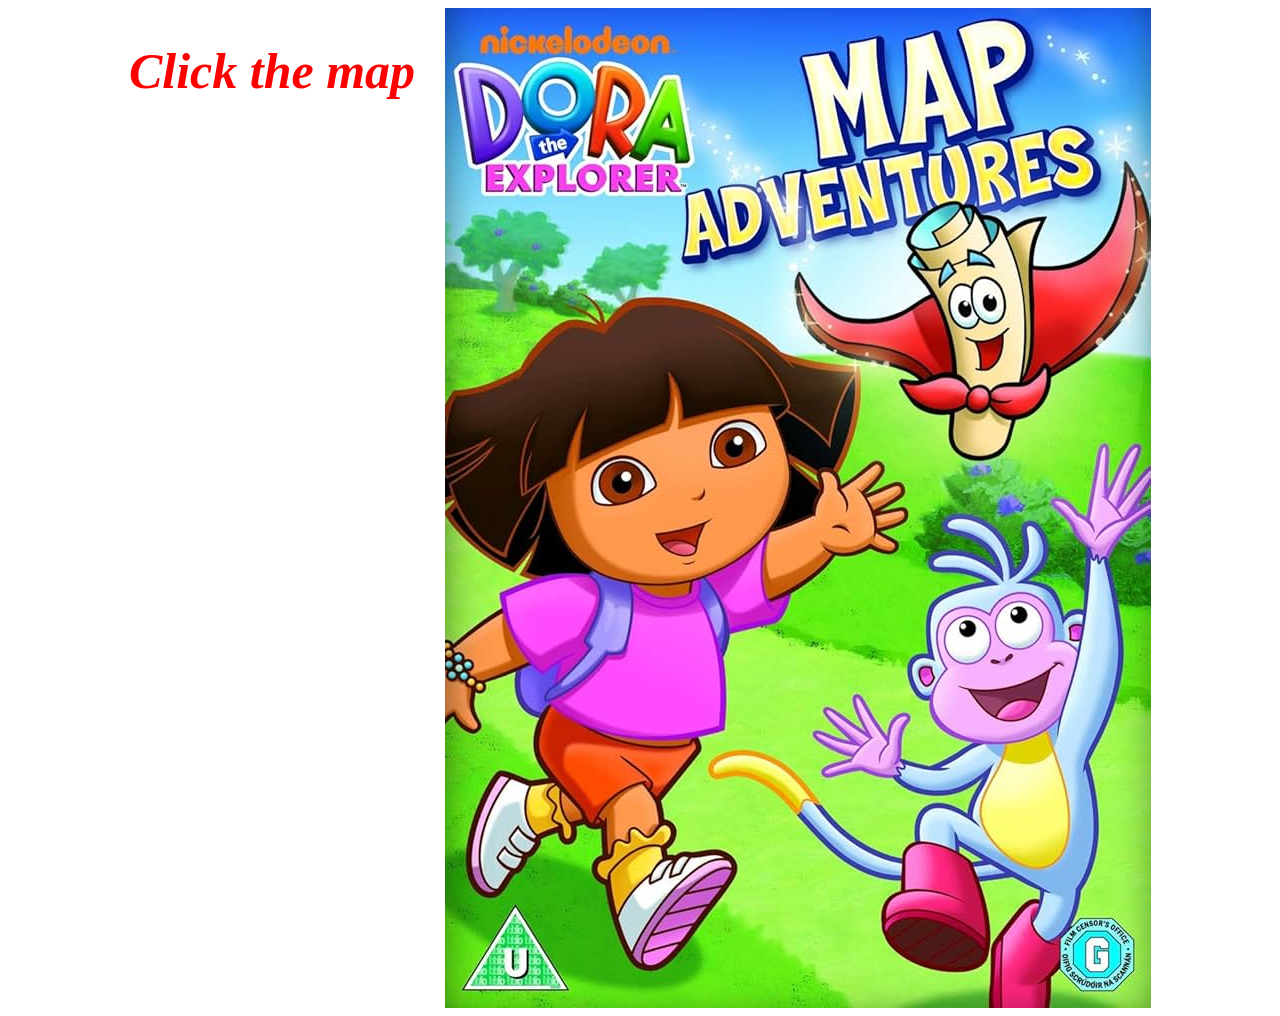
<file: MyPorfolio/DoraExplorer/dora.html>
<!DOCTYPE html>
<html>
<head>
	<meta charset="utf-8">
	<meta name="viewport" content="width=device-width, initial-scale=1">
	<title>Let's go</title>
</head>
<body>
	<div style="display: flex; justify-content: center;">
	<h1 style="color: red; font-size: 50px; margin-right: 30px;"><i>Click the map</i></h1>
	<img src="81tYClpOcSL._UF894,1000_QL80_.jpg" usemap="#Dora">
	<map name="Dora">
		<area shape="rect" coords="8,58,240,184" href="https://youtu.be/gGslvfeQocU?si=lMIwCOuH9ku35sOM" alt="DoraCartoon" target="_blank">
		<area shape="rect" target="_blank" coords="15,336,330,888" href="https://www.google.com/search?sa=X&sca_esv=9c54605068baa6ec&biw=1920&bih=911&q=dora+explorer&si=AMgyJEuYX5Hw7261KZxKc6opSy4g4YKqWuMhqjlu5VpSCmjOUgfPBhvCpOyJdr4XY_OMEATaln2ctb5PlHlhMImi5Ej3-o9D9j9FACedFE3opFwpJo8mP8g%3D&ved=2ahUKEwiS9ZzWqKqOAxXOwjgGHbpiHJkQyNoBKAB6BAgnEAA&ictx=1">
		<area shape="rect" coords="458,211,594,440" target="_self" href="map.html">
	</map>
	</div>

</body>
</html>
</file>
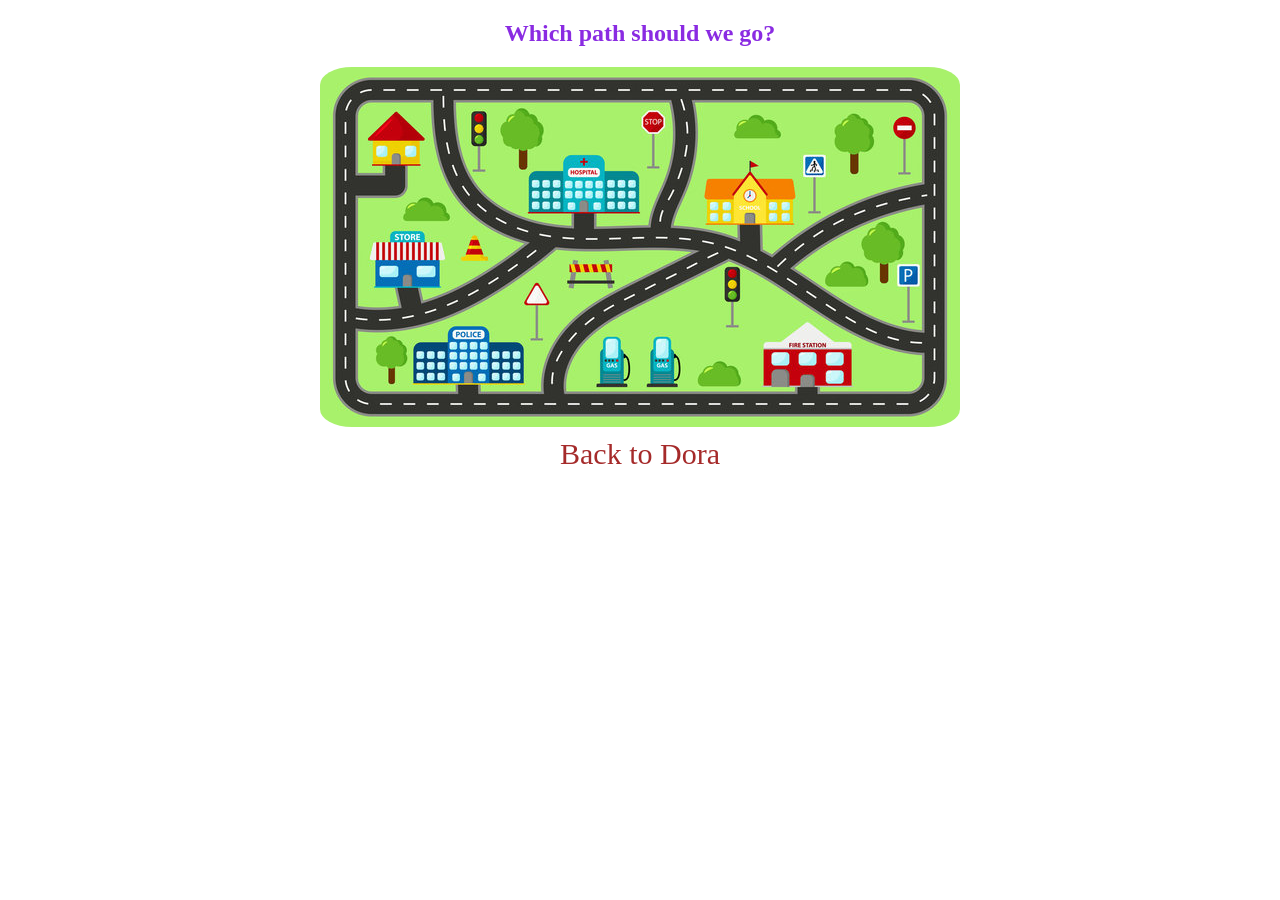
<file: MyPorfolio/DoraExplorer/map.html>
<!DOCTYPE html>
<html>
<head>
	<meta charset="utf-8">
	<meta name="viewport" content="width=device-width, initial-scale=1">
	<title>Map</title>
</head>
<style>
	img{
		border-radius:5%; display: block; margin: auto;
	}
	h2{
		text-align: center;
		color: blueviolet;
		font-family: Georgia, 'Times New Roman', Times, serif;
	}
	p{
		text-align: center;
		font-family:Georgia, 'Times New Roman', Times, serif;
		font-size: 30px;
		color: brown;
		margin-top: 10px;
	}
	a{text-decoration: none;}
	
</style>
<body>
	<h2>Which path should we go?</h2>
	<img src="360_F_259499366_ytGqXw4RgHBUHBteftXKtpqTs6qiscIh.jpg" usemap="#Place">
	<map name="Place">
		<area shape="rect" coords="54,173,120,217" href="result.html" alt="Store">
		<area shape="poly" coords="48,73,75,43,104,71,100,73,100,98,53,98,53,74" href="result.html" alt="Home">
		<area shape="rect" coords="386,112,472,156" href="Yay.html" alt="/School">
		<area shape="poly" coords="93,275,128,275,128,261,168,261,168,275,204,275,204,315,93,315" href="result.html" alt="Police-station">
		<area shape="poly" coords="209,145,209,104,242,104,242,88,284,88,284,104,318,104,318,145" href="result.html" alt="Hospital">
		<area shape="poly" coords="443,318,443,274,463,274,487,254,513,274,531,274,531,318" href="result.html" alt="fire-station">
	</map>
	<a href="dora.html">
	<p>Back to Dora</p>
	</a>
</body>
</html>
</file>
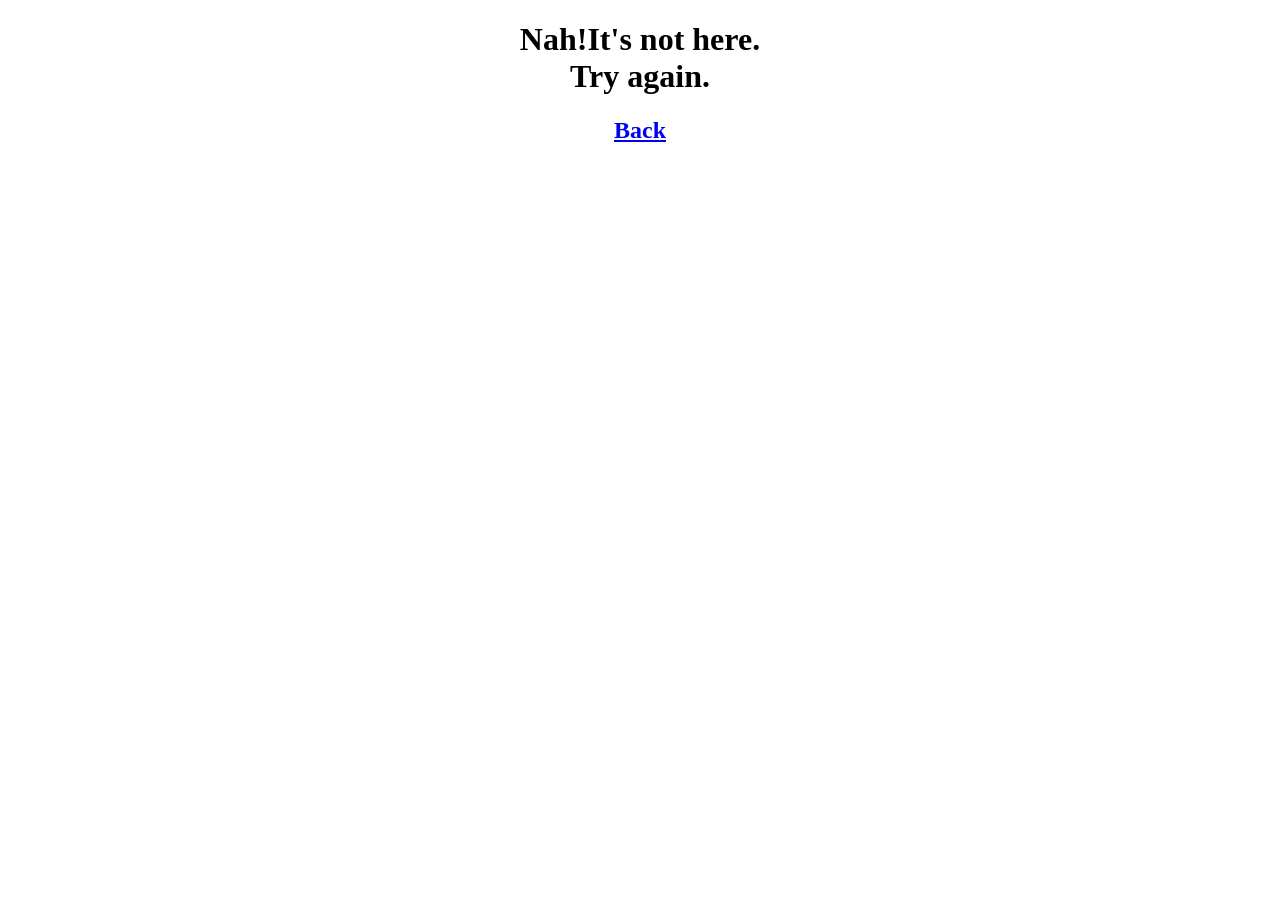
<file: MyPorfolio/DoraExplorer/result.html>
<!DOCTYPE html>
<html lang="en">
<head>
    <meta charset="UTF-8">
    <meta name="viewport" content="width=device-width, initial-scale=1.0">
    <title>Final</title>
</head>
<body>
    <h1 align="center">Nah!It's not here.</br>Try again.</h1>
    <a href="map.html"><h2 align="center">Back</h2></a>
</body>
</html>
</file>
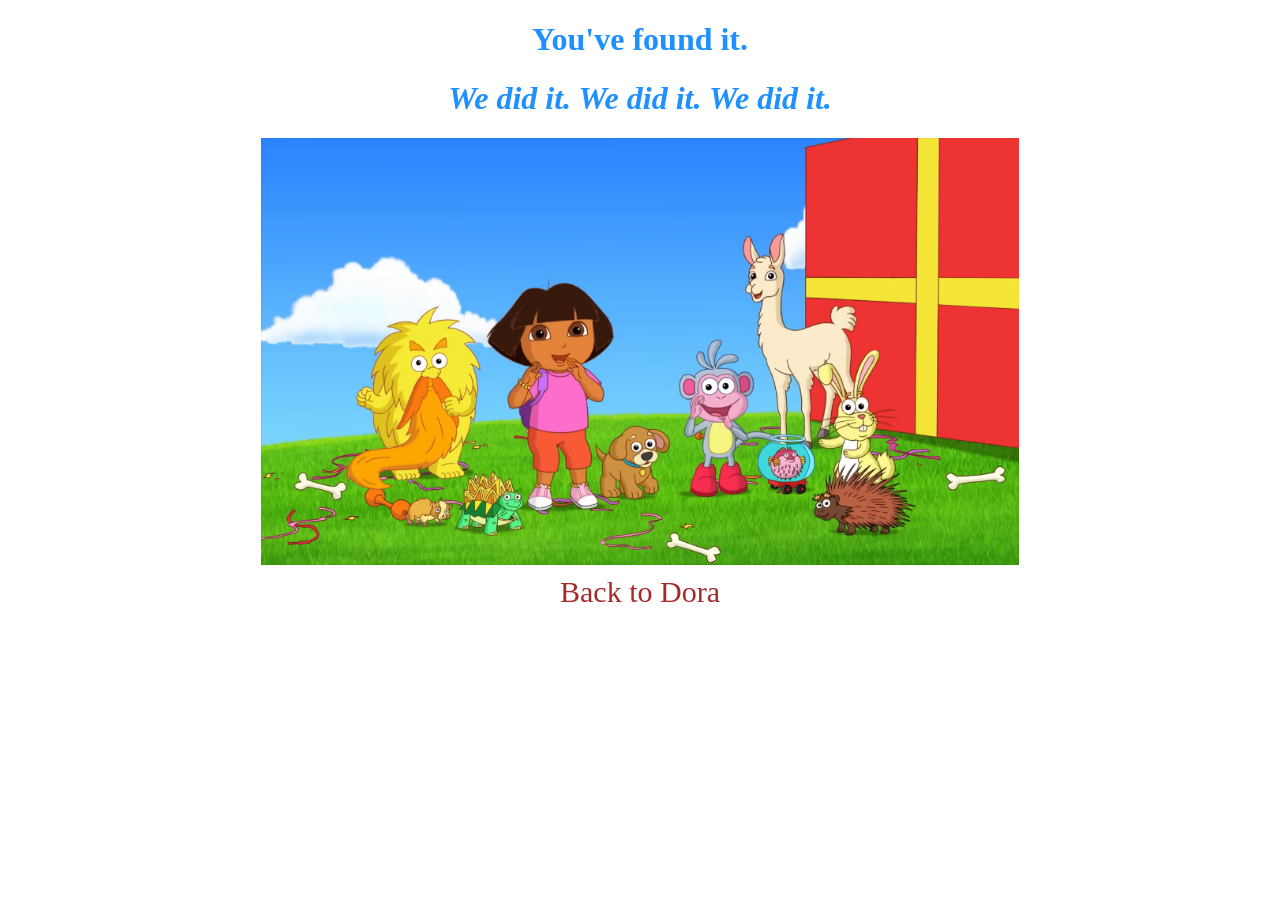
<file: MyPorfolio/DoraExplorer/Yay.html>
<!DOCTYPE html>
<html lang="en">
<head>
    <meta charset="UTF-8">
    <meta name="viewport" content="width=device-width, initial-scale=1.0">
    <title>Document</title>
</head>
<style>
    h1, h2{
        text-align: center;
        color: dodgerblue;
    }
    p{
		text-align: center;
		font-family:Georgia, 'Times New Roman', Times, serif;
		font-size: 30px;
		color: brown;
		margin-top: 10px;
	}
	a{text-decoration: none;}
    img{
        display: block;
        margin: auto;
        width: 60%;
    }
</style>
<body>
    <h1>You've found it.</h1>
    <h1><i>We did it. We did it. We did it.</i></h1>
    <img src="wedidit.png" alt="WeDidIt">
    <a href="dora.html">
	<p>Back to Dora</p>
	</a>
</body>
</html>
</file>
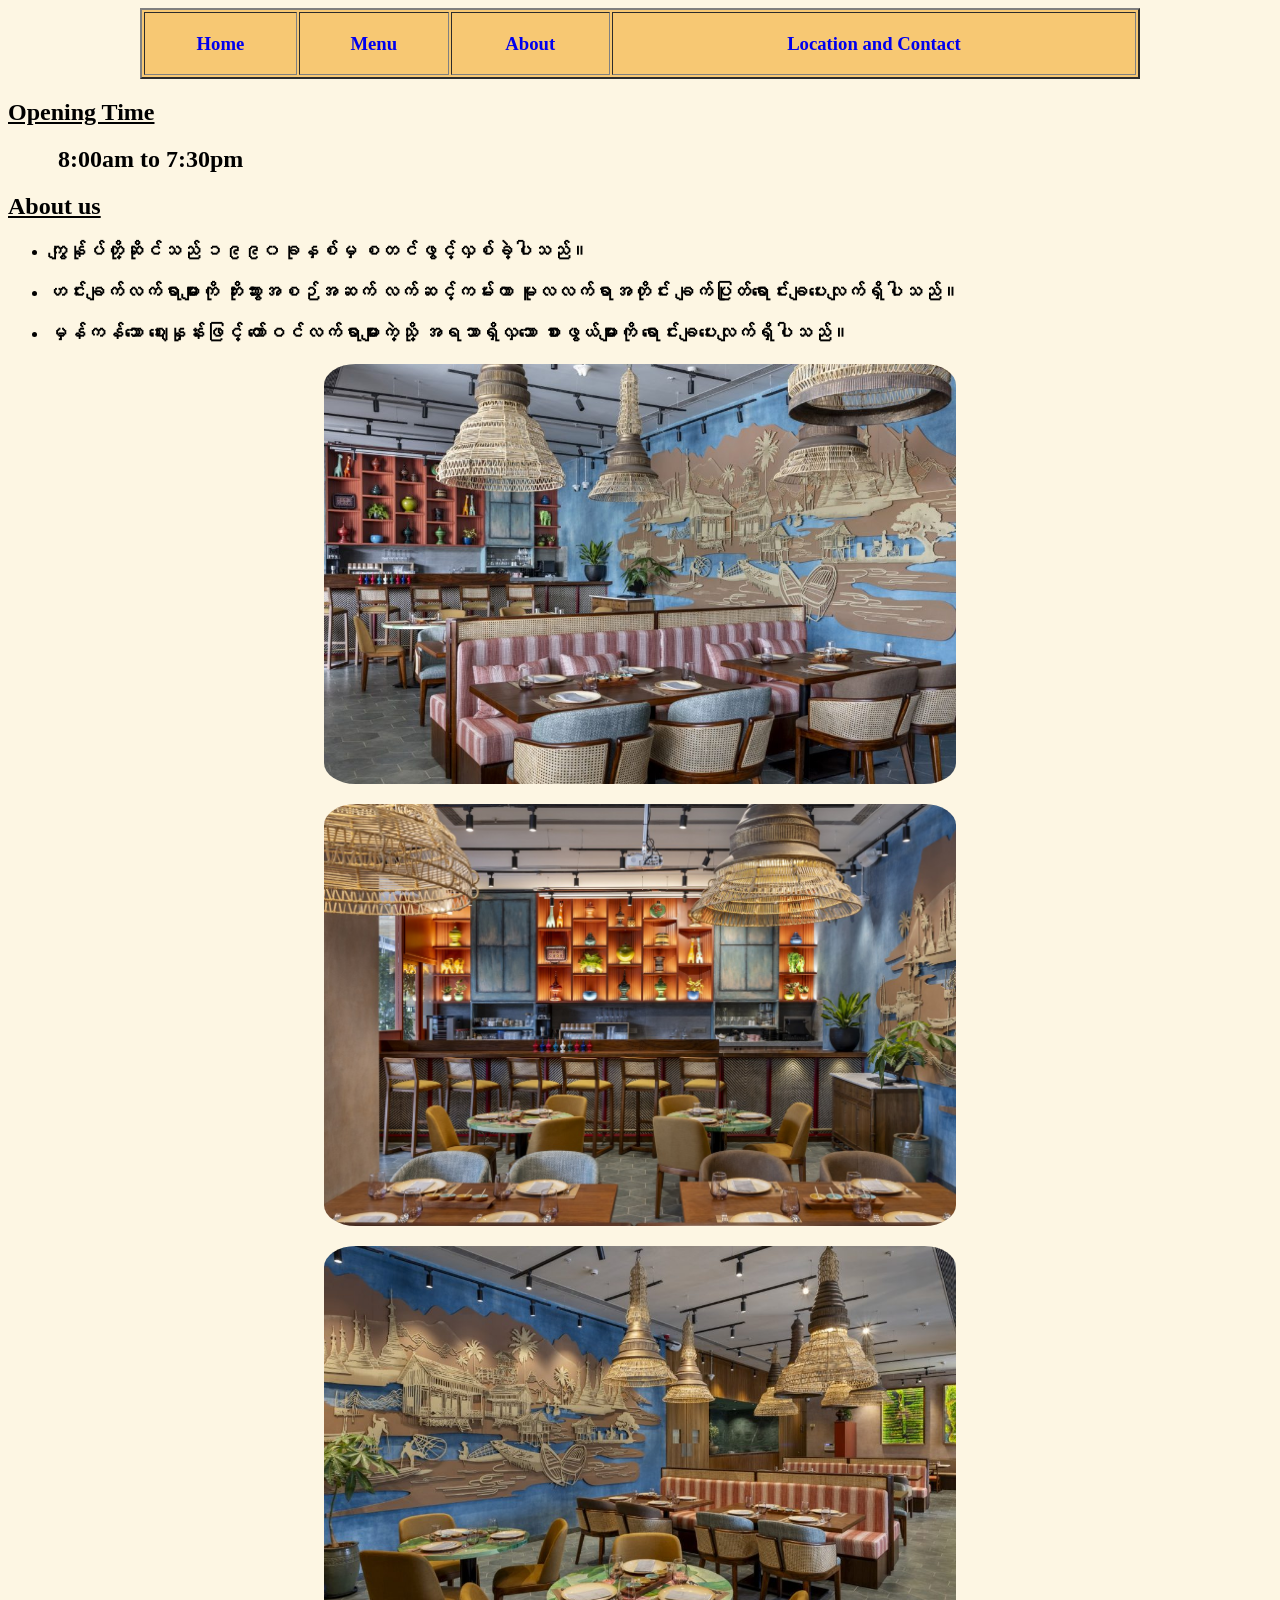
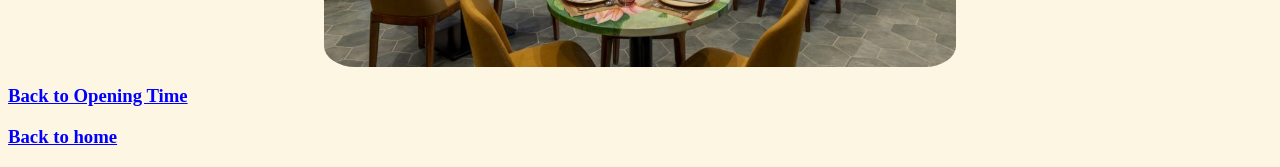
<file: MyPorfolio/Restaurant/About.html>
<!DOCTYPE html>
<html lang="en">
<head>
    <meta charset="UTF-8">
    <meta name="viewport" content="width=device-width, initial-scale=1.0">
    <title>About us</title>
    <link rel="icon" type="image/x-icon" href="icon/connection_internet_network_international_global_icon_266965.png">
</head>
<style>
     a{
       text-decoration: none;
    }
 
    body{
        background-color: #fdf6e3;
    }
    img{
        width: 50%;
        border-radius: 5%;
        display: block;
        margin-top: 20px;
        margin-left: auto;
        margin-right: auto;
    }
</style>
<body>
    <table width="1000px" height="50px" align="center" border="2" bgcolor="#f7c873">
        <tr>
           
            <th ><a href="Home.html"> <font face="Calisto MT"><h3>Home</h3></font></a> </th>
            <th><a href="Menu.html"> <font face="Calisto MT"><h3>Menu</h3></font></a></th>
            <th><a href="About.html"> <font face="Calisto MT"><h3>About</h3></font></a></th>
            <th><a href="Contact.html"> <font face="Calisto MT"><h3>Location and Contact</h3></font></a></th>
        </tr>
    </table>

    <a id="OpenTime">
    <caption>
       <u><h2>Opening Time</h2></u> 
    </caption>
   </a>
   
   <h2 style="margin-left: 50px;">8:00am to 7:30pm</h2>
    <caption>
        <u>
            <h2>About us</h2>
        </u>
    </caption>

    <ul>
        <li><h3>ကျွန်ုပ်တို့ဆိုင်သည် ၁၉၉၀ခုနှစ်မှ စတင်ဖွင့်လှစ်ခဲ့ပါသည်။</h3 ></li>
        <li><h3>ဟင်းချက်လက်ရာများကို ဘိုးဘွားအစဉ်အဆက် လက်ဆင့်ကမ်းကာ မူလလက်ရာအတိုင်း ချက်ပြုတ်ရောင်းချပေးလျက်ရှိပါသည်။</h3></li> 
        <li><h3>မှန်ကန်သော ဈေးနှုန်းဖြင့် တော်ဝင်လက်ရာများကဲ့သို့ အရသာရှိလှသော စားဖွယ်များကို ရောင်းချပေးလျက်ရှိပါသည်။</h3></li>
    </ul>  
   
    <img src="image/burmese-restaurant-10-1024x682.jpg" >
    <img src="image/burmese-restaurant-36.jpg">
    <img src="image/burmese-restaurant-43-1024x682.jpg">

    <a href="#OpenTime">
    <h3 style="text-decoration: underline; color: blue">Back to Opening Time</h3>
    </a>
  
    <footer>
        <a href="Home.html">
            <h3 style="color: blue; text-decoration: underline;"> Back to home</h3>
        </a>
    </footer>
</body>
</html>
</file>
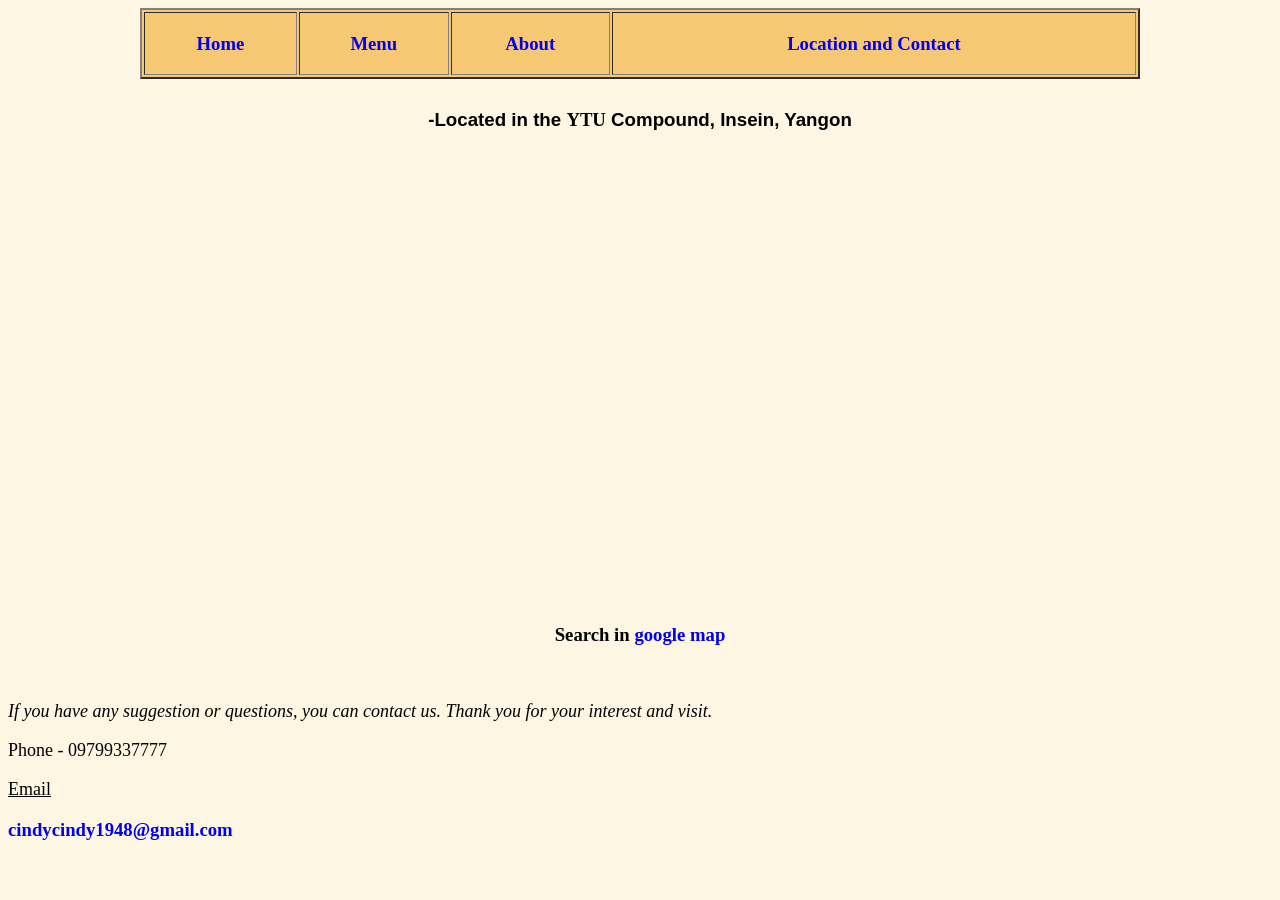
<file: MyPorfolio/Restaurant/Contact.html>
<!DOCTYPE html>
<html lang="en">
<head>
    <meta charset="UTF-8">
    <meta name="viewport" content="width=device-width, initial-scale=1.0">
    <title>Contact and Location</title>
    <link rel="icon" type="image/x-icon" href="icon/travel-holiday-vacation-310_89073.png">
</head>
<style>
     a{
       text-decoration: none;
    }
 
    body{
        background-color: #fdf6e3;
    }
    .location{
        text-align: center;
    }
    .uni{
        text-decoration: none;
        font-family: Georgia, 'Times New Roman', Times, serif;
    }
p{
    font-size: large;
    font-weight: 300;

}
</style>
<body>

 <table width="1000px" height="50px" align="center" border="2" bgcolor="#f7c873">
    <tr>
       
        <th ><a href="Home.html"> <font face="Calisto MT"><h3>Home</h3></font></a> </th>
        <th><a href="Menu.html"> <font face="Calisto MT"><h3>Menu</h3></font></a></th>
        <th><a href="About.html"> <font face="Calisto MT"><h3>About</h3></font></a></th>
        <th><a href="Contact.html"> <font face="Calisto MT"><h3>Location and Contact</h3></font></a></th>
    </tr>
</table>  

<div class="location">
    <h3 style="font-family: 'Lucida Sans', 'Lucida Sans Regular', 'Lucida Grande', 'Lucida Sans Unicode', Geneva, Verdana, sans-serif; margin-top: 30px; margin-bottom: 20px;">-Located in the <acronym title="Yangon Technogical University" class="uni">YTU</acronym> Compound, Insein, Yangon</h3>
    <iframe src="https://www.google.com/maps/embed?pb=!1m18!1m12!1m3!1d3818.0287859643363!2d96.1184024750604!3d16.874470511029642!2m3!1f0!2f0!3f0!3m2!1i1024!2i768!4f13.1!3m3!1m2!1s0x30c19450dac6197d%3A0x5d4fb13104e9b38d!2sV4G9%2B2HP%2C%20Yangon!5e0!3m2!1sen!2smm!4v1750188664265!5m2!1sen!2smm" width="600" height="450" style="border:0;" allowfullscreen="" loading="lazy" referrerpolicy="no-referrer-when-downgrade"></iframe>
    <h3>Search in <a href="https://maps.app.goo.gl/mAiCW9BFrCZ2DCdq8" target="_blank">google map</a></h3>
</div>
<br>

<p><i>If you have any suggestion or questions, you can contact us. Thank you for your interest and visit.</i></p>  
<p>Phone - 09799337777</p>
<p><u>Email</u></p>
<a href="mailto:cindycindy1948@gmail.com"><h3>cindycindy1948@gmail.com</h3></a>
</body>
</html>
</file>
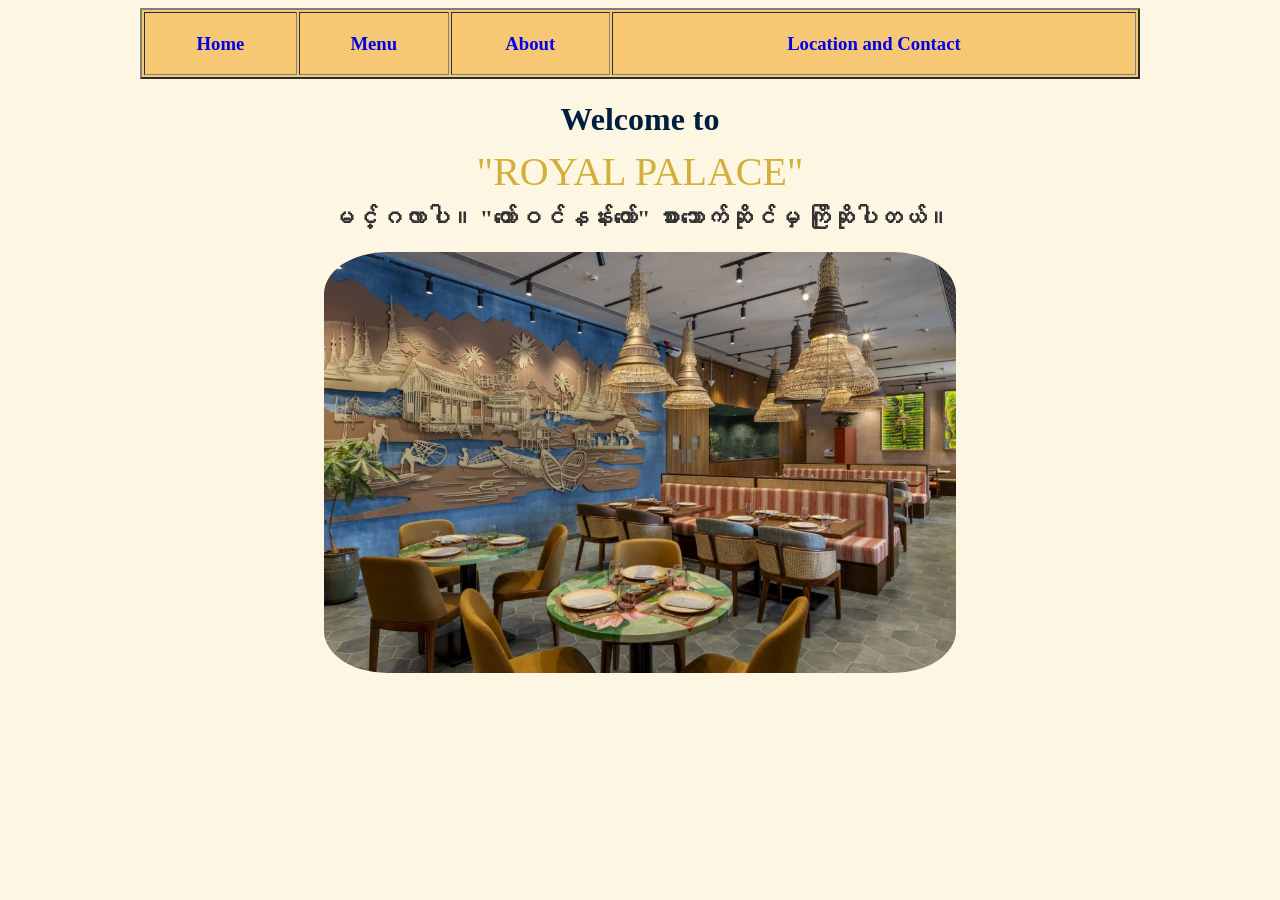
<file: MyPorfolio/Restaurant/Home.html>
<!DOCTYPE html>
<html>
<head>
    <meta charset="UTF-8">
    <meta name="viewport" content="width=device-width, initial-scale=1.0">
    <title>Homepage</title>
    <link rel="icon" type="image/x-icon" href="icon/clink_cheers_toast_drink_celebration_party_icon_266905.png">
</head>
<style>
    a{
       text-decoration: none;
    }
 
    body{
        background-color: #fdf6e3;
    }
    .photo {
  display: block;
  margin-top: 20px;
  margin-left: auto;
  margin-right: auto;
  width: 50%;
  border-radius: 10%;
}
</style>
<body>
      <table width="1000px" height="50px" align="center" border="2" bgcolor="#f7c873" >
        <tr>
           
            <th ><a href="Home.html"> <font face="Calisto MT"><h3>Home</h3></font></a> </th>
            <th><a href="Menu.html"> <font face="Calisto MT"><h3>Menu</h3></font></a></th>
            <th><a href="About.html"> <font face="Calisto MT"><h3>About</h3></font></a></th>
            <th><a href="Contact.html"> <font face="Calisto MT"><h3>Location and Contact</h3></font></a></th>
        </tr>
    </table>  
    <div style="text-align: center; margin-top: 20px;">
        <h1 style="margin-bottom: 10px; color:#001f3f;">Welcome to</h1>
        
        <div style="font-family: 'Algerian Regular', serif; color: #d4af37; font-size: 40px; margin: 0;">
           "ROYAL PALACE"
        </div>
        
        <h2 style="margin-top: 10px; color:#333333;">
            မင်္ဂလာပါ။‌ "တော်ဝင်နန်းတော်" စားသောက်ဆိုင်မှ ကြိုဆိုပါတယ်။
        </h2>
    </div>

      <img src="image/burmese-restaurant-43-1024x682.jpg" alt="cover-photo" class="photo">
</body>
</html>
</file>
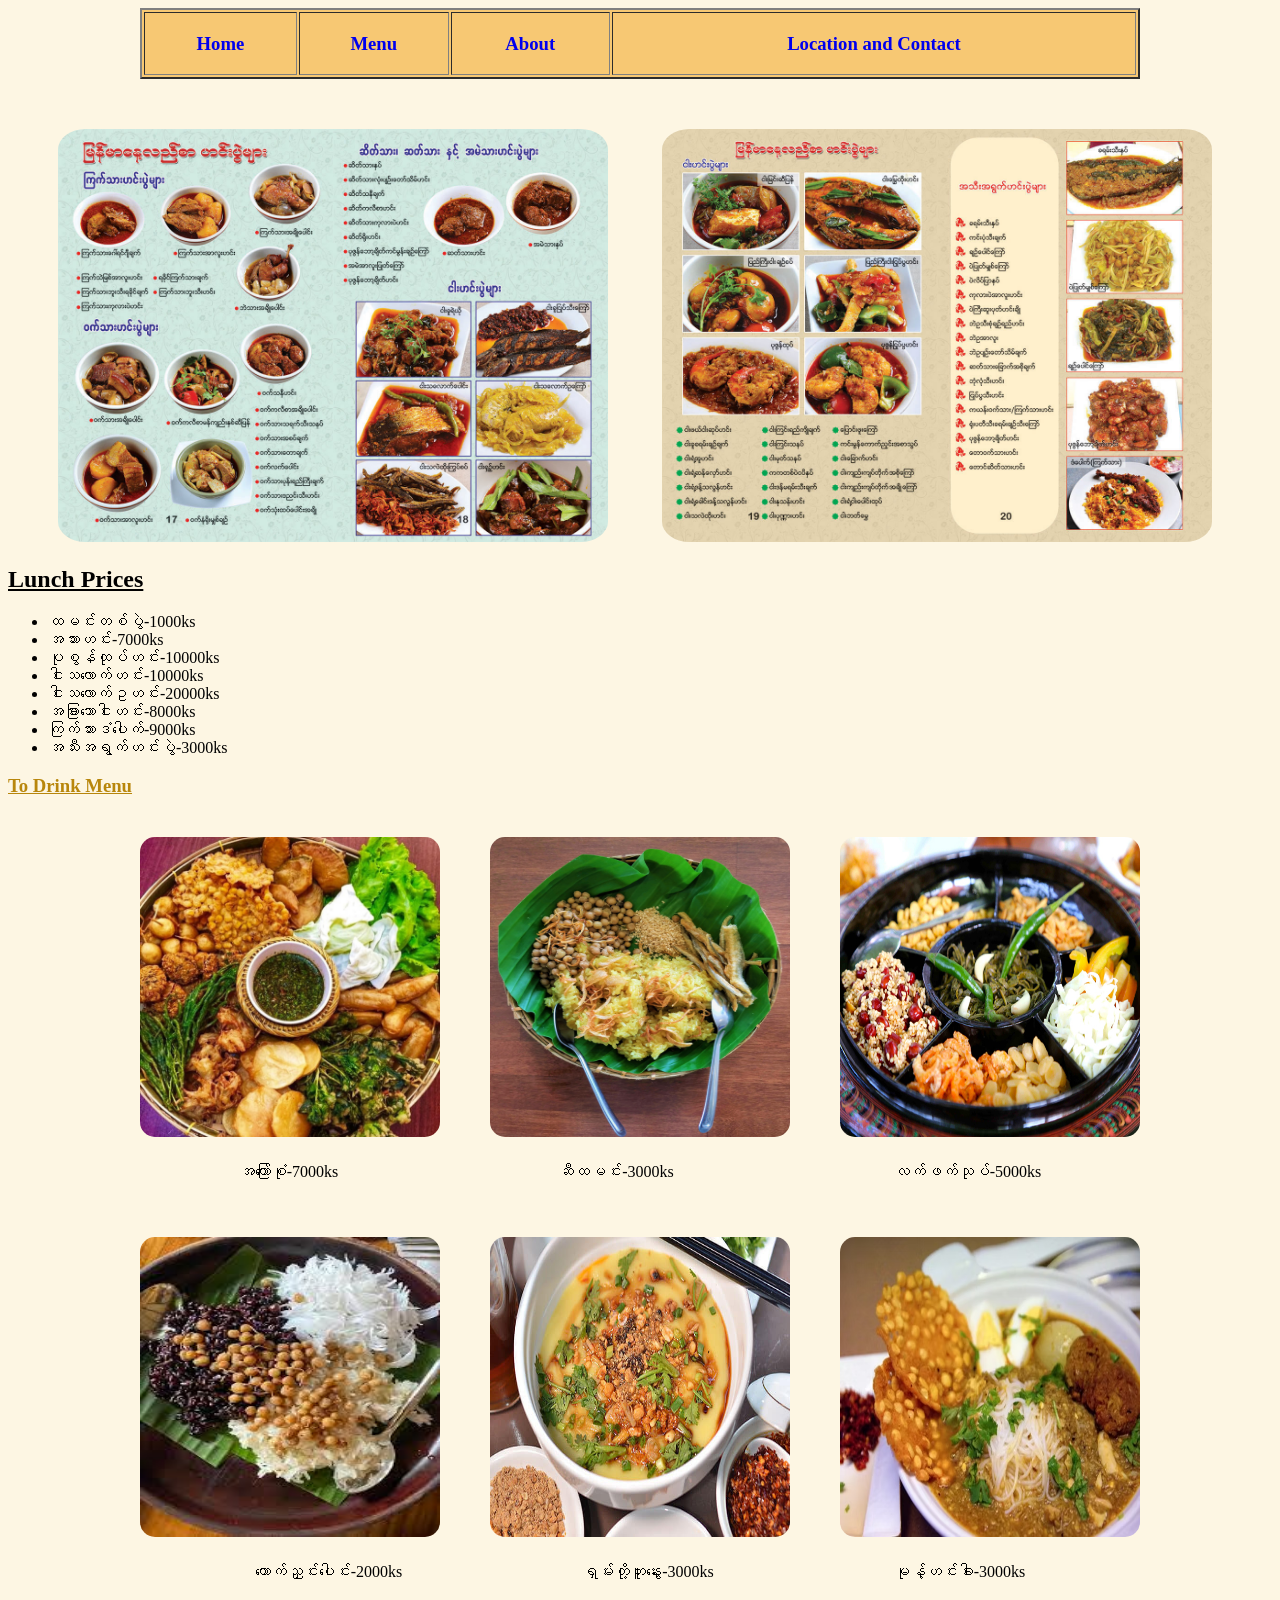
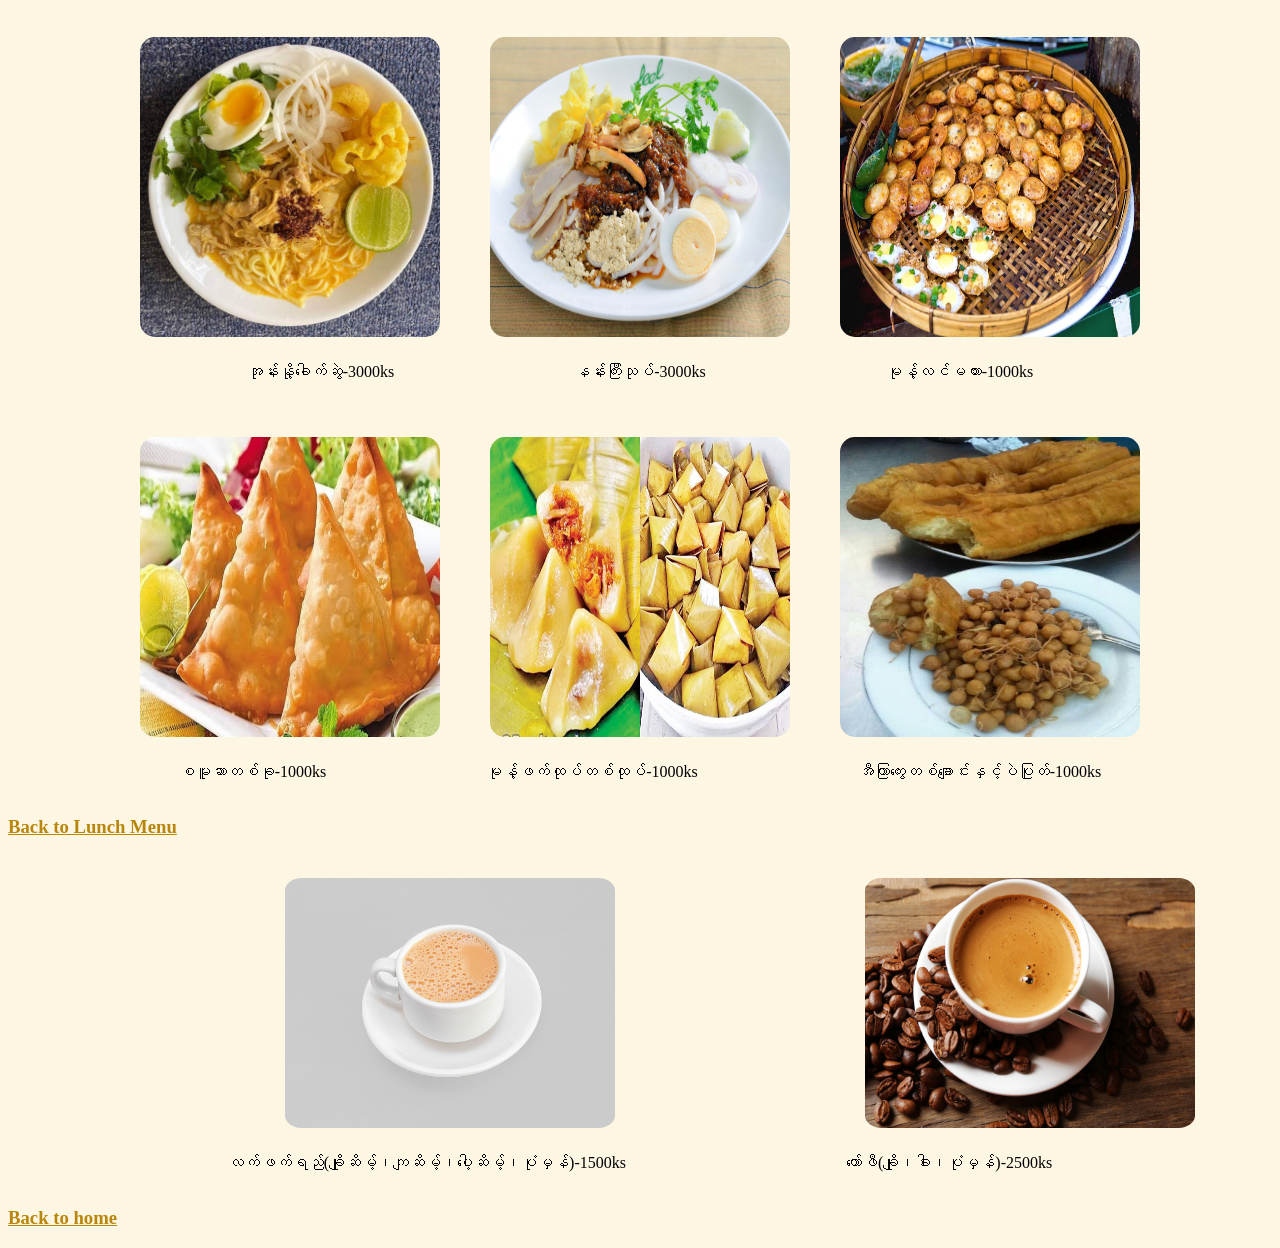
<file: MyPorfolio/Restaurant/Menu.html>
<!DOCTYPE html>
<html lang="en">
<head>
    <meta charset="UTF-8">
    <meta name="viewport" content="width=device-width, initial-scale=1.0">
    <title>Menu</title>
    <link rel="icon" type="image/x-icon" href="icon/menu_icon_150232.png">
</head>
<style>
     a{
       text-decoration: none;
    }
 
    body{
        background-color: #fdf6e3;
    }
  .lunch{
    width: 550px; 
    border-radius: 5%; 
    margin-top: 50px;
    margin-left:50px;
  }
  .gallery {
    display: flex;
    justify-content: center;
    gap: 50px;
    margin-top: 40px;
    flex-wrap: wrap; /* makes it responsive */
}

.item {
    margin-top: 10px;
   justify-content: center;
    display: flex;
    gap: 220px;
    
}
.item-2,.item-3{
    margin-top: 10px;
    /*margin-left: 220px;*/
    justify-content: center;
    display: flex;
    gap: 180px;
}
.item-4{
    margin-top: 10px;
   justify-content: center;
    display: flex;
    gap: 160px;
}
.drink{
     margin-top: 10px;
   justify-content: center;
    display: flex;
    gap: 220px;
}
</style>
<body>
    <table width="1000px" height="50px" align="center" border="2" bgcolor="#f7c873">
        <tr>
           
            <th ><a href="Home.html"> <font face="Calisto MT"><h3>Home</h3></font></a> </th>
            <th><a href="Menu.html"> <font face="Calisto MT"><h3>Menu</h3></font></a></th>
            <th><a href="About.html"> <font face="Calisto MT"><h3>About</h3></font></a></th>
            <th><a href="Contact.html"> <font face="Calisto MT"><h3>Location and Contact</h3></font></a></th>
        </tr>
    </table>  
    
    <a id="LunchMenu">
    <div>
    <img src="image/feel 8b.jpg" class="lunch" >
    <img src="image/feel 9b.jpg" class="lunch" >
    </div>
    </a>

    <h2><u>Lunch Prices</u></h2>
    <ul>
        <li>ထမင်းတစ်ပွဲ-1000ks</li>
        <li>အသားဟင်း-7000ks</li>
        <li>ပုစွန်ထုပ်ဟင်း-10000ks</li>
        <li>ငါးသလောက်ဟင်း-10000ks</li>
        <li>ငါးသလောက်ဥဟင်း-20000ks</li>
        <li>အခြားသောငါးဟင်း-8000ks</li>
        <li>ကြက်သားဒံပေါက်-9000ks</li>
        <li>အသီးအရွက်ဟင်းပွဲ-3000ks</li>
    </ul>

    <a href="#DrinkMenu">
    <h3 style="text-decoration: underline; color: darkgoldenrod;">To Drink Menu</h3>
    </a>
   
    <div class="gallery">
        
        <img src="image/a086328fa9a43bf5467dfa51a6662024.jpg" style="width: 300px; border-radius: 5%; height: 300px;">
        <img src="image/dad736aceb864719e564a31c63047f6a.jpg" style="width: 300px; border-radius: 5%; height: 300px;">
        <img src="image/Eating-in-Myanmar-Guide-to-Myanmar-Cuisine.jpg" style="width: 300px; border-radius: 5%; height: 300px;">
    </div>
       
    <div class="item">   
        <p>အကြော်စုံ-7000ks</p>
        <p>ဆီထမင်း-3000ks</p>
        <p>လက်ဖက်သုပ်-5000ks</p>
    </div>

    <div class="gallery">
        
        <img src="image/images.jpg" style="width: 300px; border-radius: 5%; height: 300px;">
        <img src="image/ShanTofu.jpg" style="width: 300px; border-radius: 5%; height: 300px;">
        <img src="image/574c0d_0d3c3525904e4af284018c89fec59c6f~mv2.avif" style="width: 300px; border-radius: 5%; height: 300px;">
    </div>

    <div class="item-2"> 
       <p>ကောက်ညှင်းပေါင်း-2000ks</p>
       <p>ရှမ်းတို့ဟူးနွေး-3000ks</p>
       <p>မုန့်ဟင်းခါး-3000ks</p>
    </div>

    <div class="gallery">
        
        <img src="image/dcea497464939e61fabe39b22e24fff2.jpg" style="width: 300px; border-radius: 5%; height: 300px;">
        <img src="image/p8i2-listing.jpg" style="width: 300px; border-radius: 5%; height: 300px;">   
        <img src="image/traditional-burmese-street-food-yangon-burma_130365-271.avif" style="width: 300px; border-radius: 5%; height: 300px;">
    </div>

    <div class="item-3">
        <p>အုန်းနို့ခေါက်ဆွဲ-3000ks</p>
        <p>နန်းကြီးသုပ်-3000ks</p>
        <p>မုန့်လင်မယား-1000ks</p>
    </div>

    <div class="gallery">
        
        <img src="image/samosas.jpg" style="width: 300px; border-radius: 5%; height: 300px;">
        <img src="image/Ph1.jpg" style="width: 300px; border-radius: 5%; height: 300px;">
        <img src="image/357637d40f6fbe78261dd1653d230fc9.jpg" style="width: 300px; border-radius: 5%; height: 300px;">
        
    </div>
       
    <div class="item-4">
        <p>စမူဆာတစ်ခု-1000ks</p>
        <p>မုန့်ဖက်ထုပ်တစ်ထုပ်-1000ks</p>
        <p>အီကြာကွေးတစ်ချောင်းနှင့်ပဲပြုတ်-1000ks</p>
    </div>
      
    <a href="#LunchMenu">
    <h3 style="text-decoration: underline; color: darkgoldenrod;">Back to Lunch Menu</h3>
    </a>

    <div class="gallery">
        <img src="image/tea.jpg" style="width: 330px; border-radius: 5%; height: 250px; margin-left: 200px;">
        <img src="image/Coffee.jpg" style="width: 330px; border-radius: 5%; height: 250px; margin-left: 200px;">
    </div> 

    <a id="DrinkMenu">
    <div class="drink">
        <p >လက်ဖက်ရည်(ချိုဆိမ့်၊ကျဆိမ့်၊ပေါ့ဆိမ့်၊ပုံမှန်)-1500ks</p>      
        <p >ကော်ဖီ(ချို၊ခါး၊ပုံမှန်)-2500ks</p>
    </div>
    </a>
    <footer>
        <a href="Home.html">
            <h3 style="text-decoration: underline; color: darkgoldenrod;">Back to home</h3>
        </a>
    </footer>
</body>
</html>
</file>
